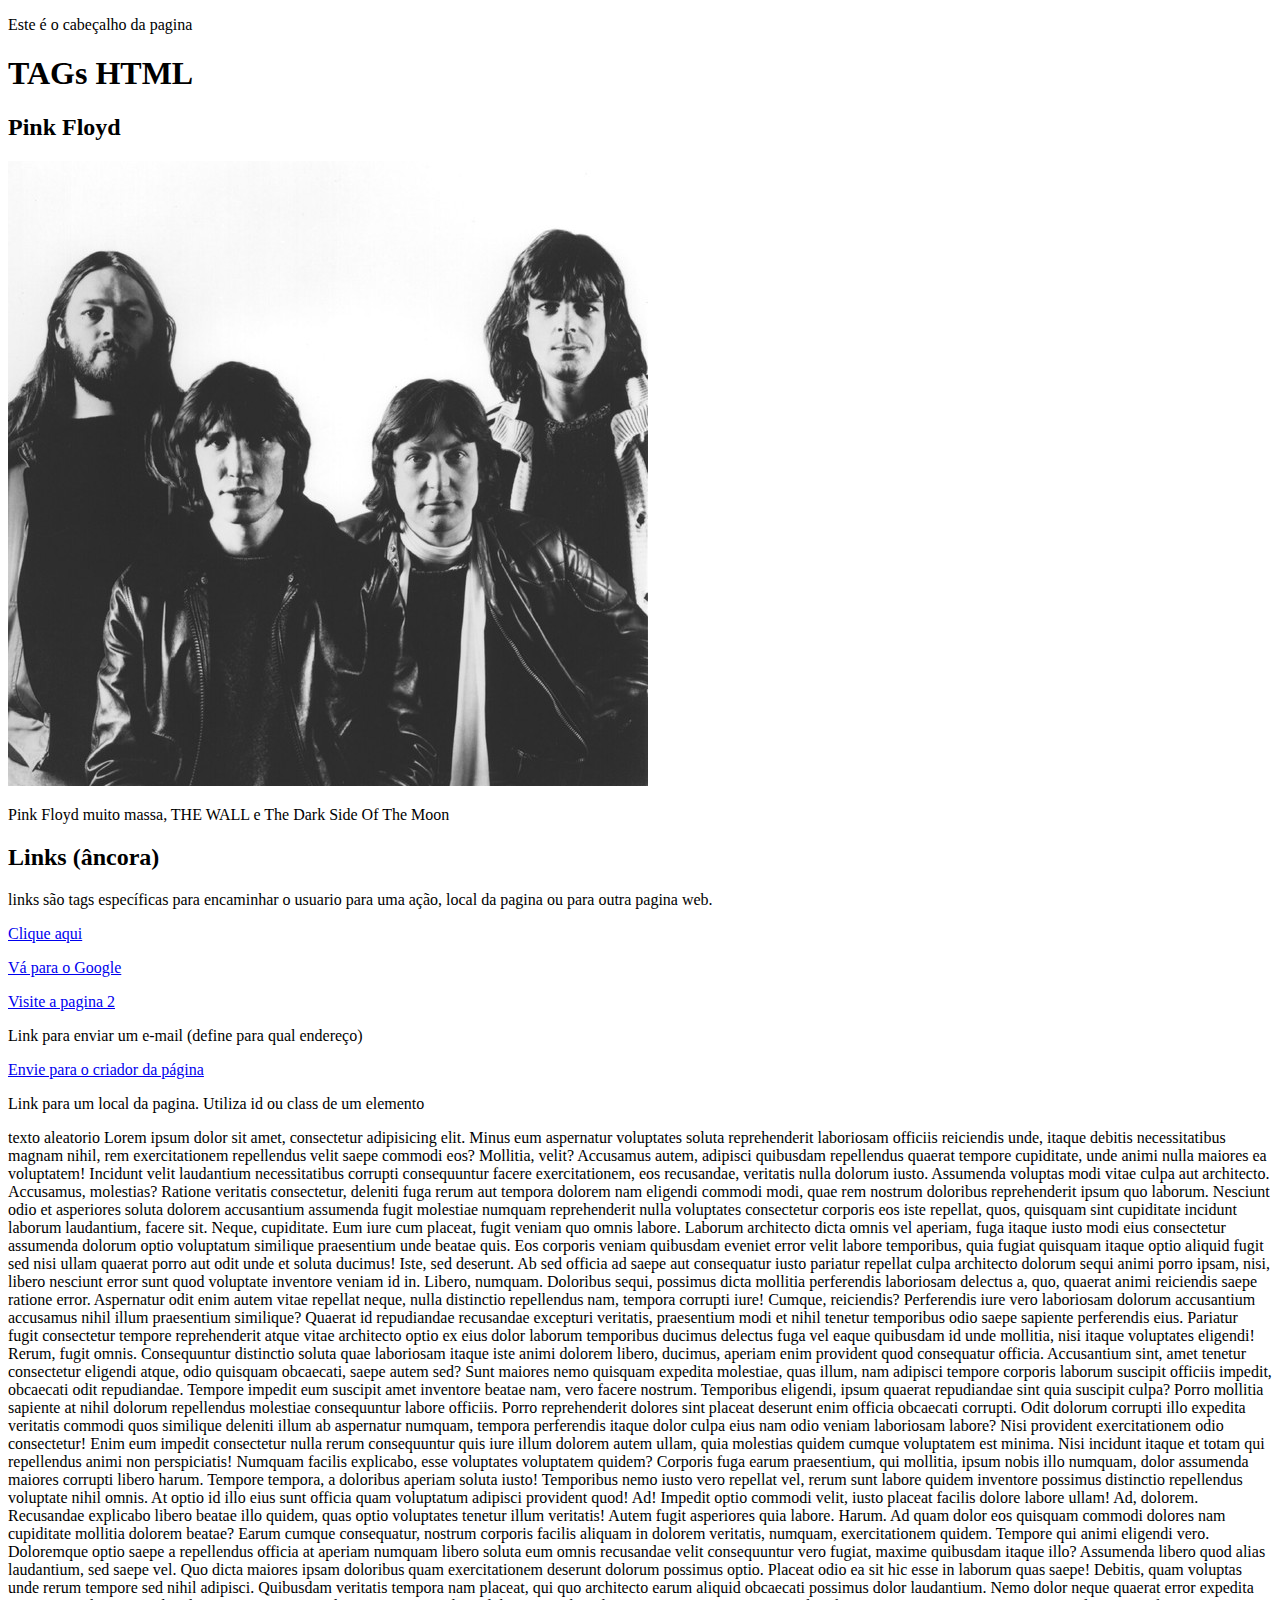
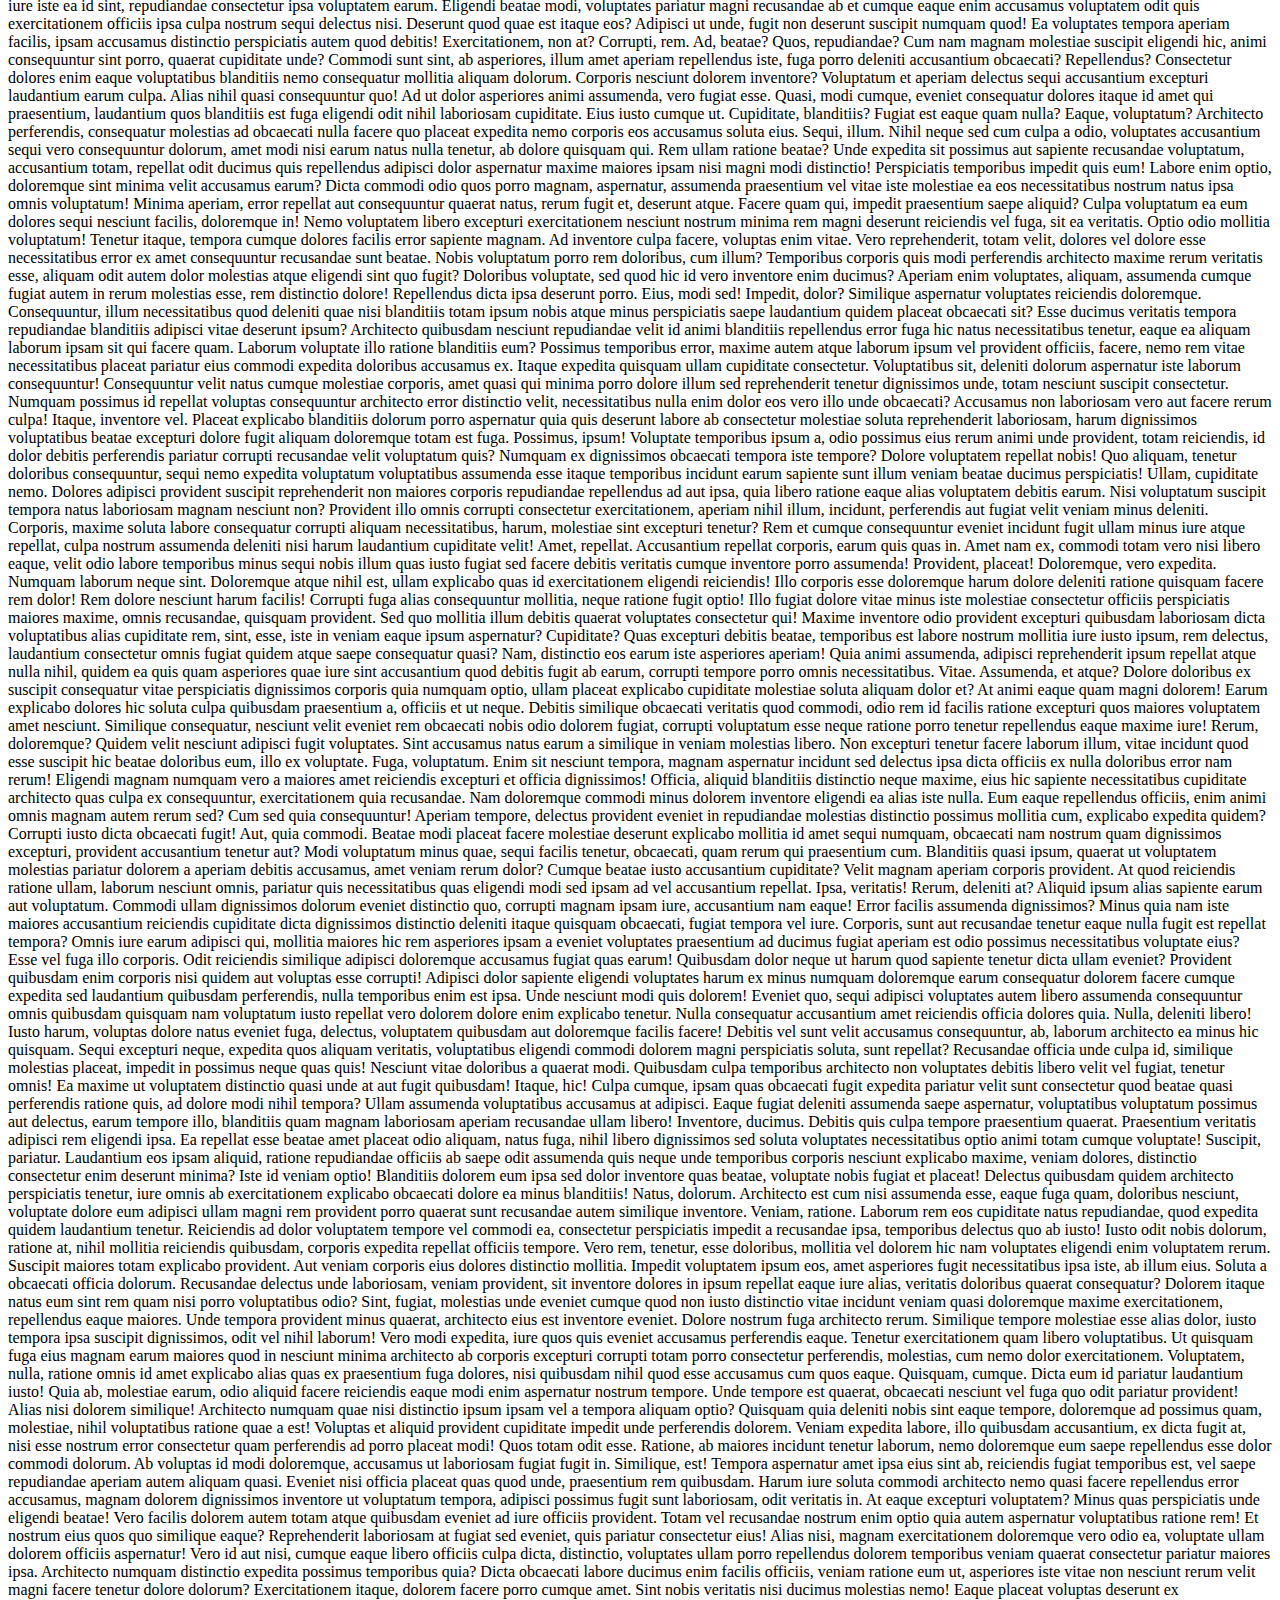
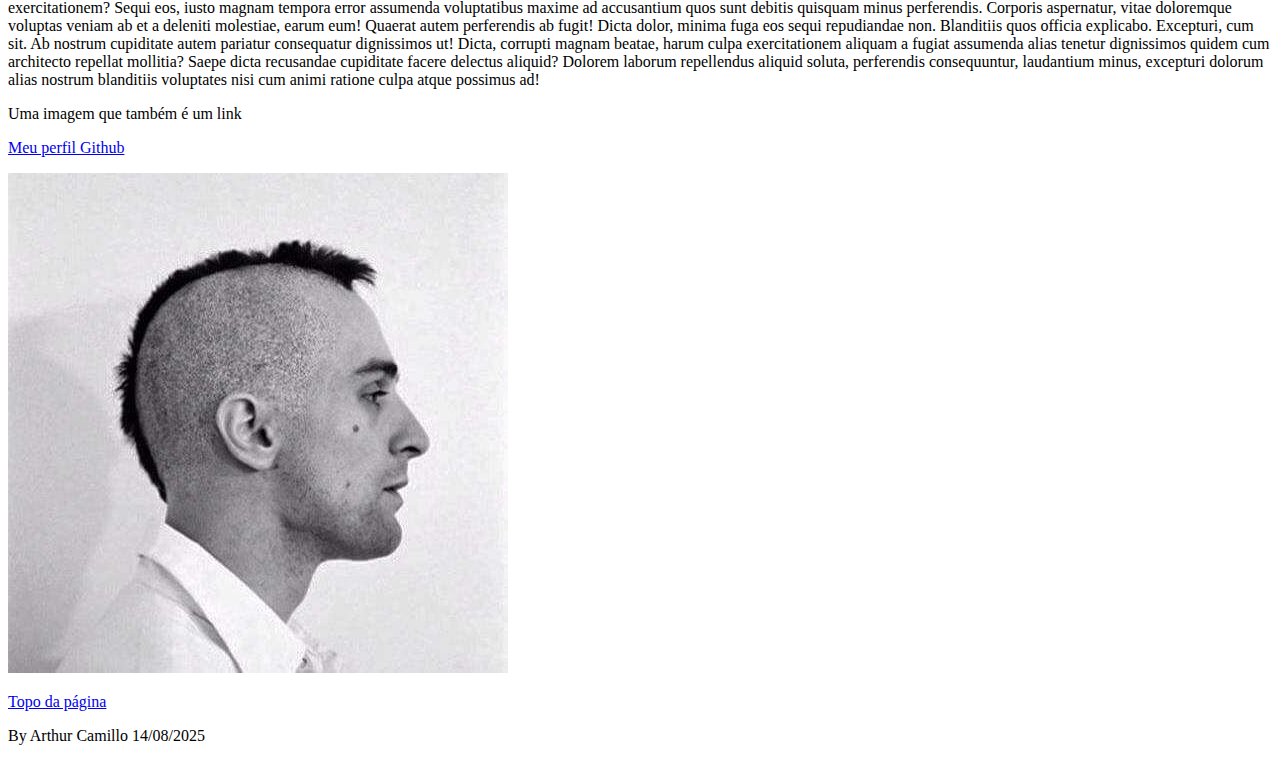
<file: aula_3/index.html>
<!DOCTYPE html>
<html lang="pt_BR">
<head>
    <meta charset="UTF-8">
    <meta name="viewport" content="width=device-width, initial-scale=1.0">
    <title>Pink Floyd</title>
</head>
<body>
<header> <!--Cabeçalho da página-->
<p>Este é o cabeçalho da pagina</p>
</header>

<h1 id="topo">TAGs HTML</h1>
<h2>Pink Floyd</h2>

<img 
src="pinkfloyd.jpg"
alt="Uma imagem"
title="Foto dos integrantes da banda Pink Floyd"/>

<p>Pink Floyd muito massa, THE WALL e The Dark Side Of The Moon</p>

<h2>Links (âncora)</h2>

<p>links são tags específicas para encaminhar o usuario para uma ação, local da pagina ou para outra pagina web.</p>

<a href="https://www.pinkfloyd.com" target="_blank" >Clique aqui</a>

<p><a href="https://www.google.com" target="_blank">Vá para o Google</a></p>

<a href="page2.html">Visite a pagina 2</a>

<p>Link para enviar um e-mail (define para qual endereço)</p>

<a href="mailto:arthurmalucobeleza@gmail.com">Envie para o criador da página</a>

<p>Link para um local da pagina. Utiliza id ou class de um elemento</p>

<p>texto aleatorio
    Lorem ipsum dolor sit amet, consectetur adipisicing elit. Minus eum aspernatur voluptates soluta reprehenderit laboriosam officiis reiciendis unde, itaque debitis necessitatibus magnam nihil, rem exercitationem repellendus velit saepe commodi eos?
    Mollitia, velit? Accusamus autem, adipisci quibusdam repellendus quaerat tempore cupiditate, unde animi nulla maiores ea voluptatem! Incidunt velit laudantium necessitatibus corrupti consequuntur facere exercitationem, eos recusandae, veritatis nulla dolorum iusto.
    Assumenda voluptas modi vitae culpa aut architecto. Accusamus, molestias? Ratione veritatis consectetur, deleniti fuga rerum aut tempora dolorem nam eligendi commodi modi, quae rem nostrum doloribus reprehenderit ipsum quo laborum.
    Nesciunt odio et asperiores soluta dolorem accusantium assumenda fugit molestiae numquam reprehenderit nulla voluptates consectetur corporis eos iste repellat, quos, quisquam sint cupiditate incidunt laborum laudantium, facere sit. Neque, cupiditate.
    Eum iure cum placeat, fugit veniam quo omnis labore. Laborum architecto dicta omnis vel aperiam, fuga itaque iusto modi eius consectetur assumenda dolorum optio voluptatum similique praesentium unde beatae quis.
    Eos corporis veniam quibusdam eveniet error velit labore temporibus, quia fugiat quisquam itaque optio aliquid fugit sed nisi ullam quaerat porro aut odit unde et soluta ducimus! Iste, sed deserunt.
    Ab sed officia ad saepe aut consequatur iusto pariatur repellat culpa architecto dolorum sequi animi porro ipsam, nisi, libero nesciunt error sunt quod voluptate inventore veniam id in. Libero, numquam.
    Doloribus sequi, possimus dicta mollitia perferendis laboriosam delectus a, quo, quaerat animi reiciendis saepe ratione error. Aspernatur odit enim autem vitae repellat neque, nulla distinctio repellendus nam, tempora corrupti iure!
    Cumque, reiciendis? Perferendis iure vero laboriosam dolorum accusantium accusamus nihil illum praesentium similique? Quaerat id repudiandae recusandae excepturi veritatis, praesentium modi et nihil tenetur temporibus odio saepe sapiente perferendis eius.
    Pariatur fugit consectetur tempore reprehenderit atque vitae architecto optio ex eius dolor laborum temporibus ducimus delectus fuga vel eaque quibusdam id unde mollitia, nisi itaque voluptates eligendi! Rerum, fugit omnis.
    Consequuntur distinctio soluta quae laboriosam itaque iste animi dolorem libero, ducimus, aperiam enim provident quod consequatur officia. Accusantium sint, amet tenetur consectetur eligendi atque, odio quisquam obcaecati, saepe autem sed?
    Sunt maiores nemo quisquam expedita molestiae, quas illum, nam adipisci tempore corporis laborum suscipit officiis impedit, obcaecati odit repudiandae. Tempore impedit eum suscipit amet inventore beatae nam, vero facere nostrum.
    Temporibus eligendi, ipsum quaerat repudiandae sint quia suscipit culpa? Porro mollitia sapiente at nihil dolorum repellendus molestiae consequuntur labore officiis. Porro reprehenderit dolores sint placeat deserunt enim officia obcaecati corrupti.
    Odit dolorum corrupti illo expedita veritatis commodi quos similique deleniti illum ab aspernatur numquam, tempora perferendis itaque dolor culpa eius nam odio veniam laboriosam labore? Nisi provident exercitationem odio consectetur!
    Enim eum impedit consectetur nulla rerum consequuntur quis iure illum dolorem autem ullam, quia molestias quidem cumque voluptatem est minima. Nisi incidunt itaque et totam qui repellendus animi non perspiciatis!
    Numquam facilis explicabo, esse voluptates voluptatem quidem? Corporis fuga earum praesentium, qui mollitia, ipsum nobis illo numquam, dolor assumenda maiores corrupti libero harum. Tempore tempora, a doloribus aperiam soluta iusto!
    Temporibus nemo iusto vero repellat vel, rerum sunt labore quidem inventore possimus distinctio repellendus voluptate nihil omnis. At optio id illo eius sunt officia quam voluptatum adipisci provident quod! Ad!
    Impedit optio commodi velit, iusto placeat facilis dolore labore ullam! Ad, dolorem. Recusandae explicabo libero beatae illo quidem, quas optio voluptates tenetur illum veritatis! Autem fugit asperiores quia labore. Harum.
    Ad quam dolor eos quisquam commodi dolores nam cupiditate mollitia dolorem beatae? Earum cumque consequatur, nostrum corporis facilis aliquam in dolorem veritatis, numquam, exercitationem quidem. Tempore qui animi eligendi vero.
    Doloremque optio saepe a repellendus officia at aperiam numquam libero soluta eum omnis recusandae velit consequuntur vero fugiat, maxime quibusdam itaque illo? Assumenda libero quod alias laudantium, sed saepe vel.
    Quo dicta maiores ipsam doloribus quam exercitationem deserunt dolorum possimus optio. Placeat odio ea sit hic esse in laborum quas saepe! Debitis, quam voluptas unde rerum tempore sed nihil adipisci.
    Quibusdam veritatis tempora nam placeat, qui quo architecto earum aliquid obcaecati possimus dolor laudantium. Nemo dolor neque quaerat error expedita iure iste ea id sint, repudiandae consectetur ipsa voluptatem earum.
    Eligendi beatae modi, voluptates pariatur magni recusandae ab et cumque eaque enim accusamus voluptatem odit quis exercitationem officiis ipsa culpa nostrum sequi delectus nisi. Deserunt quod quae est itaque eos?
    Adipisci ut unde, fugit non deserunt suscipit numquam quod! Ea voluptates tempora aperiam facilis, ipsam accusamus distinctio perspiciatis autem quod debitis! Exercitationem, non at? Corrupti, rem. Ad, beatae? Quos, repudiandae?
    Cum nam magnam molestiae suscipit eligendi hic, animi consequuntur sint porro, quaerat cupiditate unde? Commodi sunt sint, ab asperiores, illum amet aperiam repellendus iste, fuga porro deleniti accusantium obcaecati? Repellendus?
    Consectetur dolores enim eaque voluptatibus blanditiis nemo consequatur mollitia aliquam dolorum. Corporis nesciunt dolorem inventore? Voluptatum et aperiam delectus sequi accusantium excepturi laudantium earum culpa. Alias nihil quasi consequuntur quo!
    Ad ut dolor asperiores animi assumenda, vero fugiat esse. Quasi, modi cumque, eveniet consequatur dolores itaque id amet qui praesentium, laudantium quos blanditiis est fuga eligendi odit nihil laboriosam cupiditate.
    Eius iusto cumque ut. Cupiditate, blanditiis? Fugiat est eaque quam nulla? Eaque, voluptatum? Architecto perferendis, consequatur molestias ad obcaecati nulla facere quo placeat expedita nemo corporis eos accusamus soluta eius.
    Sequi, illum. Nihil neque sed cum culpa a odio, voluptates accusantium sequi vero consequuntur dolorum, amet modi nisi earum natus nulla tenetur, ab dolore quisquam qui. Rem ullam ratione beatae?
    Unde expedita sit possimus aut sapiente recusandae voluptatum, accusantium totam, repellat odit ducimus quis repellendus adipisci dolor aspernatur maxime maiores ipsam nisi magni modi distinctio! Perspiciatis temporibus impedit quis eum!
    Labore enim optio, doloremque sint minima velit accusamus earum? Dicta commodi odio quos porro magnam, aspernatur, assumenda praesentium vel vitae iste molestiae ea eos necessitatibus nostrum natus ipsa omnis voluptatum!
    Minima aperiam, error repellat aut consequuntur quaerat natus, rerum fugit et, deserunt atque. Facere quam qui, impedit praesentium saepe aliquid? Culpa voluptatum ea eum dolores sequi nesciunt facilis, doloremque in!
    Nemo voluptatem libero excepturi exercitationem nesciunt nostrum minima rem magni deserunt reiciendis vel fuga, sit ea veritatis. Optio odio mollitia voluptatum! Tenetur itaque, tempora cumque dolores facilis error sapiente magnam.
    Ad inventore culpa facere, voluptas enim vitae. Vero reprehenderit, totam velit, dolores vel dolore esse necessitatibus error ex amet consequuntur recusandae sunt beatae. Nobis voluptatum porro rem doloribus, cum illum?
    Temporibus corporis quis modi perferendis architecto maxime rerum veritatis esse, aliquam odit autem dolor molestias atque eligendi sint quo fugit? Doloribus voluptate, sed quod hic id vero inventore enim ducimus?
    Aperiam enim voluptates, aliquam, assumenda cumque fugiat autem in rerum molestias esse, rem distinctio dolore! Repellendus dicta ipsa deserunt porro. Eius, modi sed! Impedit, dolor? Similique aspernatur voluptates reiciendis doloremque.
    Consequuntur, illum necessitatibus quod deleniti quae nisi blanditiis totam ipsum nobis atque minus perspiciatis saepe laudantium quidem placeat obcaecati sit? Esse ducimus veritatis tempora repudiandae blanditiis adipisci vitae deserunt ipsum?
    Architecto quibusdam nesciunt repudiandae velit id animi blanditiis repellendus error fuga hic natus necessitatibus tenetur, eaque ea aliquam laborum ipsam sit qui facere quam. Laborum voluptate illo ratione blanditiis eum?
    Possimus temporibus error, maxime autem atque laborum ipsum vel provident officiis, facere, nemo rem vitae necessitatibus placeat pariatur eius commodi expedita doloribus accusamus ex. Itaque expedita quisquam ullam cupiditate consectetur.
    Voluptatibus sit, deleniti dolorum aspernatur iste laborum consequuntur! Consequuntur velit natus cumque molestiae corporis, amet quasi qui minima porro dolore illum sed reprehenderit tenetur dignissimos unde, totam nesciunt suscipit consectetur.
    Numquam possimus id repellat voluptas consequuntur architecto error distinctio velit, necessitatibus nulla enim dolor eos vero illo unde obcaecati? Accusamus non laboriosam vero aut facere rerum culpa! Itaque, inventore vel.
    Placeat explicabo blanditiis dolorum porro aspernatur quia quis deserunt labore ab consectetur molestiae soluta reprehenderit laboriosam, harum dignissimos voluptatibus beatae excepturi dolore fugit aliquam doloremque totam est fuga. Possimus, ipsum!
    Voluptate temporibus ipsum a, odio possimus eius rerum animi unde provident, totam reiciendis, id dolor debitis perferendis pariatur corrupti recusandae velit voluptatum quis? Numquam ex dignissimos obcaecati tempora iste tempore?
    Dolore voluptatem repellat nobis! Quo aliquam, tenetur doloribus consequuntur, sequi nemo expedita voluptatum voluptatibus assumenda esse itaque temporibus incidunt earum sapiente sunt illum veniam beatae ducimus perspiciatis! Ullam, cupiditate nemo.
    Dolores adipisci provident suscipit reprehenderit non maiores corporis repudiandae repellendus ad aut ipsa, quia libero ratione eaque alias voluptatem debitis earum. Nisi voluptatum suscipit tempora natus laboriosam magnam nesciunt non?
    Provident illo omnis corrupti consectetur exercitationem, aperiam nihil illum, incidunt, perferendis aut fugiat velit veniam minus deleniti. Corporis, maxime soluta labore consequatur corrupti aliquam necessitatibus, harum, molestiae sint excepturi tenetur?
    Rem et cumque consequuntur eveniet incidunt fugit ullam minus iure atque repellat, culpa nostrum assumenda deleniti nisi harum laudantium cupiditate velit! Amet, repellat. Accusantium repellat corporis, earum quis quas in.
    Amet nam ex, commodi totam vero nisi libero eaque, velit odio labore temporibus minus sequi nobis illum quas iusto fugiat sed facere debitis veritatis cumque inventore porro assumenda! Provident, placeat!
    Doloremque, vero expedita. Numquam laborum neque sint. Doloremque atque nihil est, ullam explicabo quas id exercitationem eligendi reiciendis! Illo corporis esse doloremque harum dolore deleniti ratione quisquam facere rem dolor!
    Rem dolore nesciunt harum facilis! Corrupti fuga alias consequuntur mollitia, neque ratione fugit optio! Illo fugiat dolore vitae minus iste molestiae consectetur officiis perspiciatis maiores maxime, omnis recusandae, quisquam provident.
    Sed quo mollitia illum debitis quaerat voluptates consectetur qui! Maxime inventore odio provident excepturi quibusdam laboriosam dicta voluptatibus alias cupiditate rem, sint, esse, iste in veniam eaque ipsum aspernatur? Cupiditate?
    Quas excepturi debitis beatae, temporibus est labore nostrum mollitia iure iusto ipsum, rem delectus, laudantium consectetur omnis fugiat quidem atque saepe consequatur quasi? Nam, distinctio eos earum iste asperiores aperiam!
    Quia animi assumenda, adipisci reprehenderit ipsum repellat atque nulla nihil, quidem ea quis quam asperiores quae iure sint accusantium quod debitis fugit ab earum, corrupti tempore porro omnis necessitatibus. Vitae.
    Assumenda, et atque? Dolore doloribus ex suscipit consequatur vitae perspiciatis dignissimos corporis quia numquam optio, ullam placeat explicabo cupiditate molestiae soluta aliquam dolor et? At animi eaque quam magni dolorem!
    Earum explicabo dolores hic soluta culpa quibusdam praesentium a, officiis et ut neque. Debitis similique obcaecati veritatis quod commodi, odio rem id facilis ratione excepturi quos maiores voluptatem amet nesciunt.
    Similique consequatur, nesciunt velit eveniet rem obcaecati nobis odio dolorem fugiat, corrupti voluptatum esse neque ratione porro tenetur repellendus eaque maxime iure! Rerum, doloremque? Quidem velit nesciunt adipisci fugit voluptates.
    Sint accusamus natus earum a similique in veniam molestias libero. Non excepturi tenetur facere laborum illum, vitae incidunt quod esse suscipit hic beatae doloribus eum, illo ex voluptate. Fuga, voluptatum.
    Enim sit nesciunt tempora, magnam aspernatur incidunt sed delectus ipsa dicta officiis ex nulla doloribus error nam rerum! Eligendi magnam numquam vero a maiores amet reiciendis excepturi et officia dignissimos!
    Officia, aliquid blanditiis distinctio neque maxime, eius hic sapiente necessitatibus cupiditate architecto quas culpa ex consequuntur, exercitationem quia recusandae. Nam doloremque commodi minus dolorem inventore eligendi ea alias iste nulla.
    Eum eaque repellendus officiis, enim animi omnis magnam autem rerum sed? Cum sed quia consequuntur! Aperiam tempore, delectus provident eveniet in repudiandae molestias distinctio possimus mollitia cum, explicabo expedita quidem?
    Corrupti iusto dicta obcaecati fugit! Aut, quia commodi. Beatae modi placeat facere molestiae deserunt explicabo mollitia id amet sequi numquam, obcaecati nam nostrum quam dignissimos excepturi, provident accusantium tenetur aut?
    Modi voluptatum minus quae, sequi facilis tenetur, obcaecati, quam rerum qui praesentium cum. Blanditiis quasi ipsum, quaerat ut voluptatem molestias pariatur dolorem a aperiam debitis accusamus, amet veniam rerum dolor?
    Cumque beatae iusto accusantium cupiditate? Velit magnam aperiam corporis provident. At quod reiciendis ratione ullam, laborum nesciunt omnis, pariatur quis necessitatibus quas eligendi modi sed ipsam ad vel accusantium repellat.
    Ipsa, veritatis! Rerum, deleniti at? Aliquid ipsum alias sapiente earum aut voluptatum. Commodi ullam dignissimos dolorum eveniet distinctio quo, corrupti magnam ipsam iure, accusantium nam eaque! Error facilis assumenda dignissimos?
    Minus quia nam iste maiores accusantium reiciendis cupiditate dicta dignissimos distinctio deleniti itaque quisquam obcaecati, fugiat tempora vel iure. Corporis, sunt aut recusandae tenetur eaque nulla fugit est repellat tempora?
    Omnis iure earum adipisci qui, mollitia maiores hic rem asperiores ipsam a eveniet voluptates praesentium ad ducimus fugiat aperiam est odio possimus necessitatibus voluptate eius? Esse vel fuga illo corporis.
    Odit reiciendis similique adipisci doloremque accusamus fugiat quas earum! Quibusdam dolor neque ut harum quod sapiente tenetur dicta ullam eveniet? Provident quibusdam enim corporis nisi quidem aut voluptas esse corrupti!
    Adipisci dolor sapiente eligendi voluptates harum ex minus numquam doloremque earum consequatur dolorem facere cumque expedita sed laudantium quibusdam perferendis, nulla temporibus enim est ipsa. Unde nesciunt modi quis dolorem!
    Eveniet quo, sequi adipisci voluptates autem libero assumenda consequuntur omnis quibusdam quisquam nam voluptatum iusto repellat vero dolorem dolore enim explicabo tenetur. Nulla consequatur accusantium amet reiciendis officia dolores quia.
    Nulla, deleniti libero! Iusto harum, voluptas dolore natus eveniet fuga, delectus, voluptatem quibusdam aut doloremque facilis facere! Debitis vel sunt velit accusamus consequuntur, ab, laborum architecto ea minus hic quisquam.
    Sequi excepturi neque, expedita quos aliquam veritatis, voluptatibus eligendi commodi dolorem magni perspiciatis soluta, sunt repellat? Recusandae officia unde culpa id, similique molestias placeat, impedit in possimus neque quas quis!
    Nesciunt vitae doloribus a quaerat modi. Quibusdam culpa temporibus architecto non voluptates debitis libero velit vel fugiat, tenetur omnis! Ea maxime ut voluptatem distinctio quasi unde at aut fugit quibusdam!
    Itaque, hic! Culpa cumque, ipsam quas obcaecati fugit expedita pariatur velit sunt consectetur quod beatae quasi perferendis ratione quis, ad dolore modi nihil tempora? Ullam assumenda voluptatibus accusamus at adipisci.
    Eaque fugiat deleniti assumenda saepe aspernatur, voluptatibus voluptatum possimus aut delectus, earum tempore illo, blanditiis quam magnam laboriosam aperiam recusandae ullam libero! Inventore, ducimus. Debitis quis culpa tempore praesentium quaerat.
    Praesentium veritatis adipisci rem eligendi ipsa. Ea repellat esse beatae amet placeat odio aliquam, natus fuga, nihil libero dignissimos sed soluta voluptates necessitatibus optio animi totam cumque voluptate! Suscipit, pariatur.
    Laudantium eos ipsam aliquid, ratione repudiandae officiis ab saepe odit assumenda quis neque unde temporibus corporis nesciunt explicabo maxime, veniam dolores, distinctio consectetur enim deserunt minima? Iste id veniam optio!
    Blanditiis dolorem eum ipsa sed dolor inventore quas beatae, voluptate nobis fugiat et placeat! Delectus quibusdam quidem architecto perspiciatis tenetur, iure omnis ab exercitationem explicabo obcaecati dolore ea minus blanditiis!
    Natus, dolorum. Architecto est cum nisi assumenda esse, eaque fuga quam, doloribus nesciunt, voluptate dolore eum adipisci ullam magni rem provident porro quaerat sunt recusandae autem similique inventore. Veniam, ratione.
    Laborum rem eos cupiditate natus repudiandae, quod expedita quidem laudantium tenetur. Reiciendis ad dolor voluptatem tempore vel commodi ea, consectetur perspiciatis impedit a recusandae ipsa, temporibus delectus quo ab iusto!
    Iusto odit nobis dolorum, ratione at, nihil mollitia reiciendis quibusdam, corporis expedita repellat officiis tempore. Vero rem, tenetur, esse doloribus, mollitia vel dolorem hic nam voluptates eligendi enim voluptatem rerum.
    Suscipit maiores totam explicabo provident. Aut veniam corporis eius dolores distinctio mollitia. Impedit voluptatem ipsum eos, amet asperiores fugit necessitatibus ipsa iste, ab illum eius. Soluta a obcaecati officia dolorum.
    Recusandae delectus unde laboriosam, veniam provident, sit inventore dolores in ipsum repellat eaque iure alias, veritatis doloribus quaerat consequatur? Dolorem itaque natus eum sint rem quam nisi porro voluptatibus odio?
    Sint, fugiat, molestias unde eveniet cumque quod non iusto distinctio vitae incidunt veniam quasi doloremque maxime exercitationem, repellendus eaque maiores. Unde tempora provident minus quaerat, architecto eius est inventore eveniet.
    Dolore nostrum fuga architecto rerum. Similique tempore molestiae esse alias dolor, iusto tempora ipsa suscipit dignissimos, odit vel nihil laborum! Vero modi expedita, iure quos quis eveniet accusamus perferendis eaque.
    Tenetur exercitationem quam libero voluptatibus. Ut quisquam fuga eius magnam earum maiores quod in nesciunt minima architecto ab corporis excepturi corrupti totam porro consectetur perferendis, molestias, cum nemo dolor exercitationem.
    Voluptatem, nulla, ratione omnis id amet explicabo alias quas ex praesentium fuga dolores, nisi quibusdam nihil quod esse accusamus cum quos eaque. Quisquam, cumque. Dicta eum id pariatur laudantium iusto!
    Quia ab, molestiae earum, odio aliquid facere reiciendis eaque modi enim aspernatur nostrum tempore. Unde tempore est quaerat, obcaecati nesciunt vel fuga quo odit pariatur provident! Alias nisi dolorem similique!
    Architecto numquam quae nisi distinctio ipsum ipsam vel a tempora aliquam optio? Quisquam quia deleniti nobis sint eaque tempore, doloremque ad possimus quam, molestiae, nihil voluptatibus ratione quae a est!
    Voluptas et aliquid provident cupiditate impedit unde perferendis dolorem. Veniam expedita labore, illo quibusdam accusantium, ex dicta fugit at, nisi esse nostrum error consectetur quam perferendis ad porro placeat modi!
    Quos totam odit esse. Ratione, ab maiores incidunt tenetur laborum, nemo doloremque eum saepe repellendus esse dolor commodi dolorum. Ab voluptas id modi doloremque, accusamus ut laboriosam fugiat fugit in.
    Similique, est! Tempora aspernatur amet ipsa eius sint ab, reiciendis fugiat temporibus est, vel saepe repudiandae aperiam autem aliquam quasi. Eveniet nisi officia placeat quas quod unde, praesentium rem quibusdam.
    Harum iure soluta commodi architecto nemo quasi facere repellendus error accusamus, magnam dolorem dignissimos inventore ut voluptatum tempora, adipisci possimus fugit sunt laboriosam, odit veritatis in. At eaque excepturi voluptatem?
    Minus quas perspiciatis unde eligendi beatae! Vero facilis dolorem autem totam atque quibusdam eveniet ad iure officiis provident. Totam vel recusandae nostrum enim optio quia autem aspernatur voluptatibus ratione rem!
    Et nostrum eius quos quo similique eaque? Reprehenderit laboriosam at fugiat sed eveniet, quis pariatur consectetur eius! Alias nisi, magnam exercitationem doloremque vero odio ea, voluptate ullam dolorem officiis aspernatur!
    Vero id aut nisi, cumque eaque libero officiis culpa dicta, distinctio, voluptates ullam porro repellendus dolorem temporibus veniam quaerat consectetur pariatur maiores ipsa. Architecto numquam distinctio expedita possimus temporibus quia?
    Dicta obcaecati labore ducimus enim facilis officiis, veniam ratione eum ut, asperiores iste vitae non nesciunt rerum velit magni facere tenetur dolore dolorum? Exercitationem itaque, dolorem facere porro cumque amet.
    Sint nobis veritatis nisi ducimus molestias nemo! Eaque placeat voluptas deserunt ex exercitationem? Sequi eos, iusto magnam tempora error assumenda voluptatibus maxime ad accusantium quos sunt debitis quisquam minus perferendis.
    Corporis aspernatur, vitae doloremque voluptas veniam ab et a deleniti molestiae, earum eum! Quaerat autem perferendis ab fugit! Dicta dolor, minima fuga eos sequi repudiandae non. Blanditiis quos officia explicabo.
    Excepturi, cum sit. Ab nostrum cupiditate autem pariatur consequatur dignissimos ut! Dicta, corrupti magnam beatae, harum culpa exercitationem aliquam a fugiat assumenda alias tenetur dignissimos quidem cum architecto repellat mollitia?
    Saepe dicta recusandae cupiditate facere delectus aliquid? Dolorem laborum repellendus aliquid soluta, perferendis consequuntur, laudantium minus, excepturi dolorum alias nostrum blanditiis voluptates nisi cum animi ratione culpa atque possimus ad!
</p>

<p>Uma imagem que também é um link</p>
<!--Logo github com link-->
    <a href="https://github.com/ArthurCamilloDePaulo">
    <p>Meu perfil Github</p>
<img src="mpg.jpg"
alt="Meu perfil github"
title="Meu perfil no github"/>
</a>

<p>
    <!-- #indica um elemento de id -->
    <a href="#topo">Topo da página</a>
</p>

<footer> <!--Rodapé da página-->
<p>By Arthur Camillo 14/08/2025</p>
</footer>

</body>
</html>
</file>
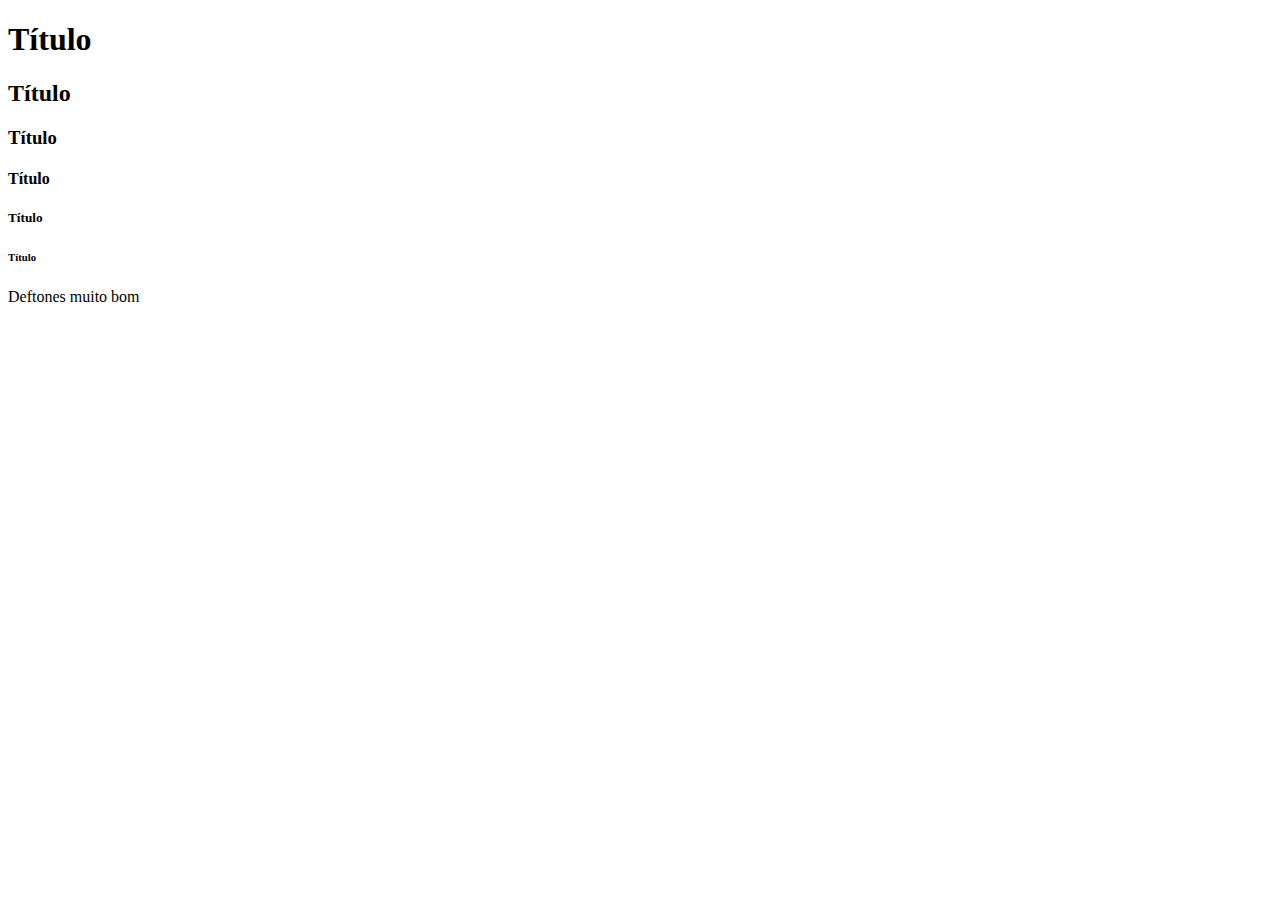
<file: Aula Desenvolvimento Web/aula_1/index.html>
<!DOCTYPE html>
<html lang="pt-BR"> <!--Lingua em que escrevi a pagina-->
<head> <!-- Metadados -->
    <meta charset="UTF-8"> <!--conjunto de caracteres-->
    <meta name="viewport" content="width=device-width, initial-scale=1.0">
    <title>Aula 0</title> <!-- Nome da aba do navegador -->
</head>
<body>
    <h1>Título</h1>
    <h2>Título</h2>
    <h3>Título</h3>
    <h4>Título</h4>
    <h5>Título</h5> 
    <h6>Título</h6>
    <p>Deftones muito bom</p>

</body>
</html>
</file>
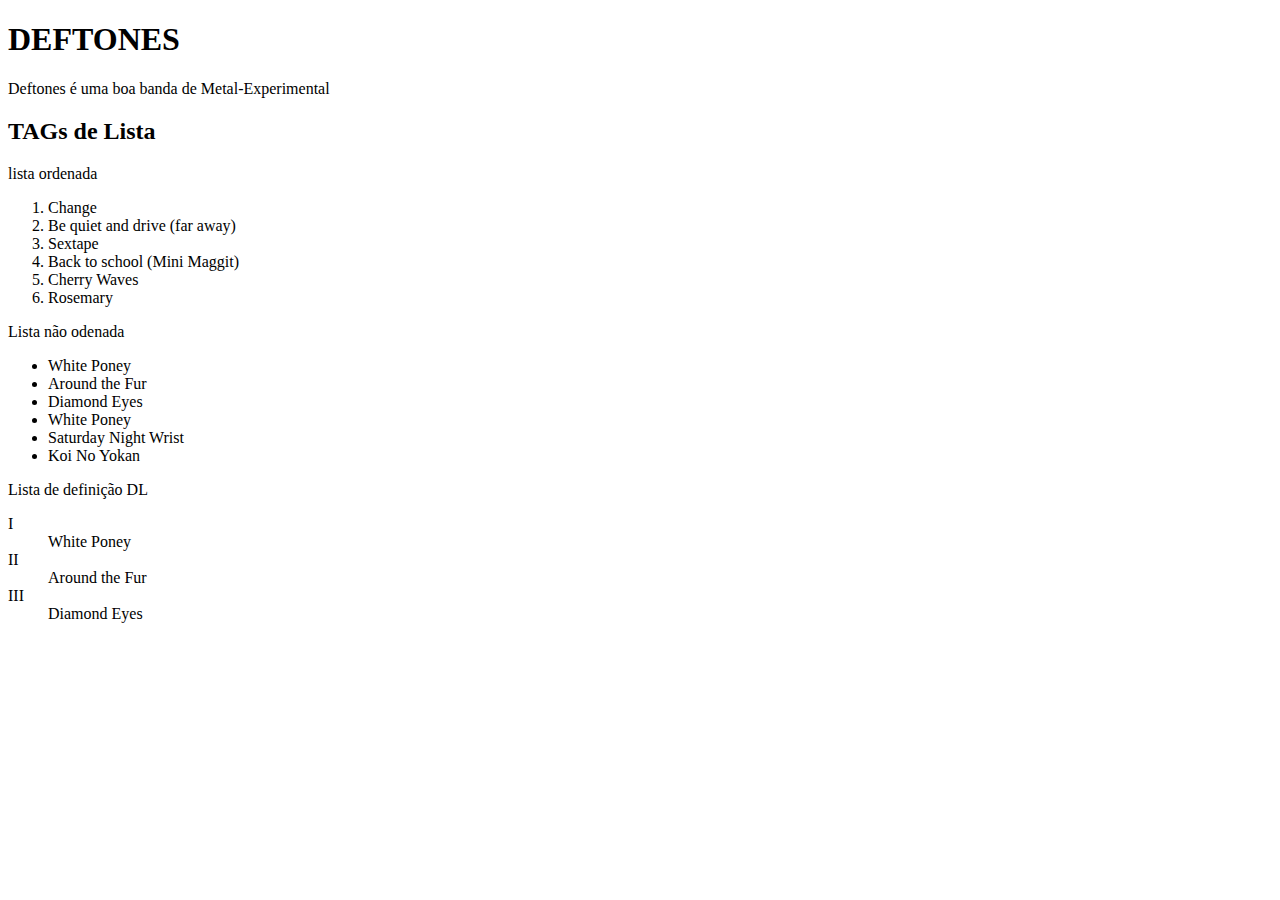
<file: Aula Desenvolvimento Web/aula_2/index.html>
<!DOCTYPE html>
<html lang="pt-BR">
<head>
    <meta charset="UTF-8">
    <meta name="viewport" content="width=device-width, initial-scale=1.0">
    <title>Aula-2</title>
</head>
<body>
<h1>DEFTONES</h1>

<p>Deftones é uma boa banda de Metal-Experimental</p>

<h2>TAGs de Lista</h2>

<p>lista ordenada</p>

<ol>
    <li>Change</li>
    <li>Be quiet and drive (far away)</li>
    <li>Sextape</li>
    <li>Back to school (Mini Maggit)</li>
    <li>Cherry Waves</li>
    <li>Rosemary</li>
</ol>

<p>Lista não odenada</p>

<ul>
    <li>White Poney</li>
    <li>Around the Fur</li>
    <li>Diamond Eyes</li>
    <li>White Poney</li>
    <li>Saturday Night Wrist</li>
    <li>Koi No Yokan</li>
</ul>

<p>Lista de definição DL</p>

<dl>
    <dt>I</dt> <dd>White Poney</dd>
    <dt>II</dt> <dd>Around the Fur</dd>
    <dt>III</dt> <dd>Diamond Eyes</dd>

</dl>



</body>
</html>
</file>
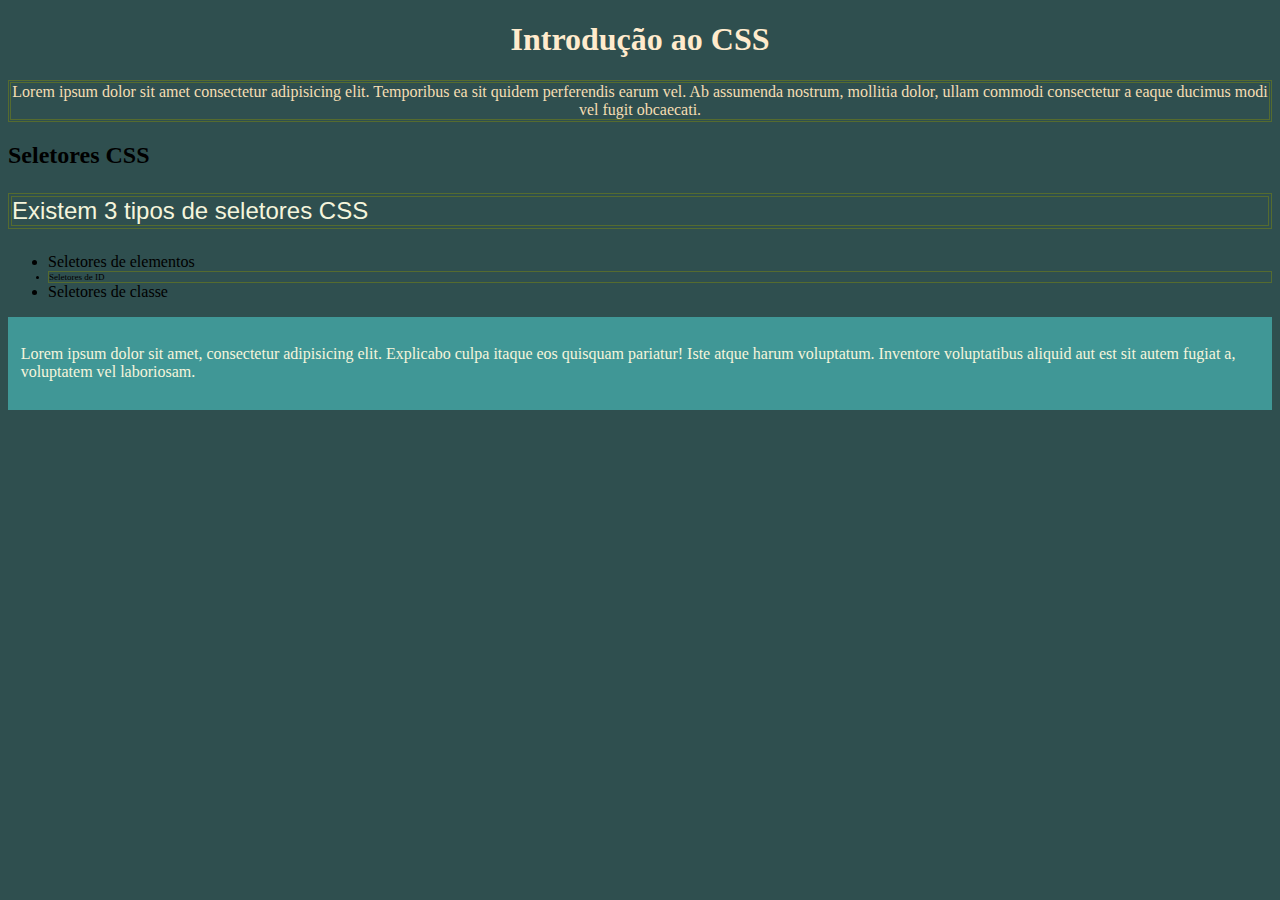
<file: Aula Desenvolvimento Web/aula_4/index.html>
<!DOCTYPE html>
<html lang="pt_BR">
<head>
    <meta charset="UTF-8">
    <meta name="viewport" content="width=device-width, initial-scale=1.0">
    <title>Aula-4</title>
<link rel="stylesheet" href="estilo.css"> <!--Arquivo externo CSS-->
    <style>
    body{
        background-color: darkslategray;
    }
    </style>
</head>
<body>
<!--Modo 1 de associar CSS - Diretamente no HTML-->

<h1 style="text-align: center;">

   <h1 style="text-align: center;">Introdução ao CSS</h1>

<p id="lorem" class="myclass">
Lorem ipsum dolor sit amet consectetur adipisicing elit. Temporibus ea sit quidem perferendis earum vel. Ab assumenda nostrum, mollitia dolor, ullam commodi consectetur a eaque ducimus modi vel fugit obcaecati.
</p>

<h2>Seletores CSS</h2>

<p class="myclass newclass" >Existem 3 tipos de seletores CSS</p>

<ul>
    <li>Seletores de elementos</li>
    <li class="myclass">Seletores de ID</li>
    <li>Seletores de classe</li>
</ul>

<div class="teste-cores">
<p>
Lorem ipsum dolor sit amet, consectetur adipisicing elit. Explicabo culpa itaque eos quisquam pariatur! Iste atque harum voluptatum. Inventore voluptatibus aliquid aut est sit autem fugiat a, voluptatem vel laboriosam.
</p>



</div>

</body>
</html>
</file>
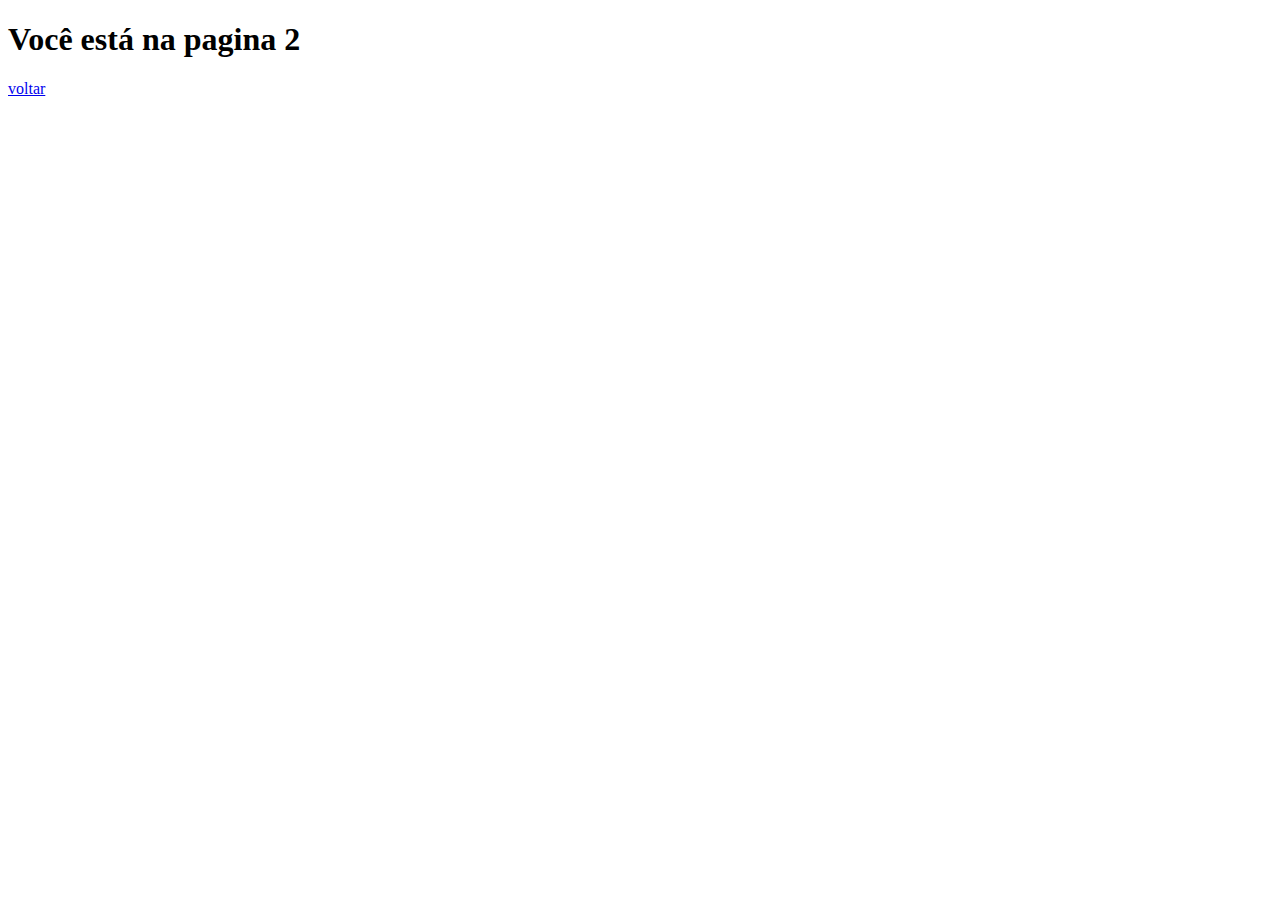
<file: aula_3/page2.html>
<!DOCTYPE html>
<html lang="pt_BR">
<head>
    <meta charset="UTF-8">
    <meta name="viewport" content="width=device-width, initial-scale=1.0">
    <title>pagina 2</title>
</head>
<body>
    <h1>Você está na pagina 2</h1>

    <a href="index.html">voltar</a>

</body>
</html>
</file>
<file: Aula Desenvolvimento Web/aula_4/estilo.css>
/*seletor de elementos */
p{
    color: beige;
}

h1{
    color: blanchedalmond;
}

/*Seletor de ID*/
#lorem{
    text-align: center;
    color: wheat;
}

/*Seletores de classe*/

.myclass{
    border: 0.2em double darkolivegreen;
}

/*Junção de seletores*/

li.myclass{
    font-size: xx-small;
}

.newclass{
font-family: 'Franklin Gothic Medium', 'Arial Narrow', Arial, sans-serif;
font-size: x-large;
}

.teste-cores{
    padding: 1%;
    background-color: rgba(82, 223, 221,0.5) ;

}
</file>
